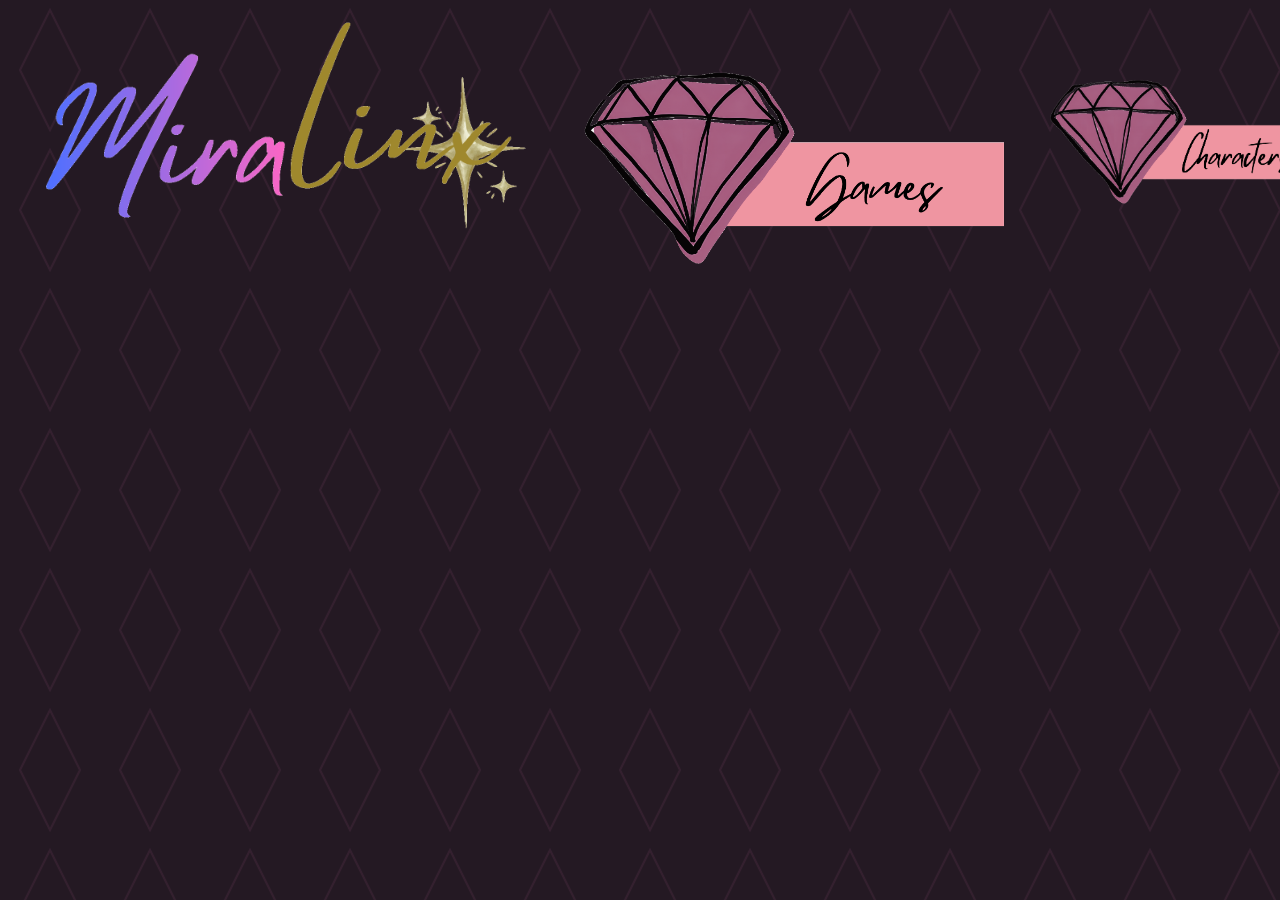
<file: index.html>
<!DOCTYPE html>
<html lang="en">
<head>
    <meta charset="UTF-8">
    <meta name="viewport" content="width=device-width, initial-scale=1.0">

    <title>Miralinx</title>

    <link rel="stylesheet" href="style.css">
</head>

<body>

    <!-- Website logo -->
   <header>
    <img src="Miralinx%20og.png?v=3"
         alt="Miralinx Logo"
         style="width: 550px; height: auto;">

<div style="display: flex; align-items: center; gap: 20px;">

  <a href="games.html">
    <img src="games.png" alt="Games"
         style="width: 450px; height: auto; cursor: pointer;">
</a>

    <a href="characters.html">
        <img src="character.png" alt="Characters"
             style="width: 300px; height: auto; cursor: pointer; margin-top: -40px;">
    </a>

</div>
</header>

    <!-- Main homepage --!>

</body>
</html>
</file>
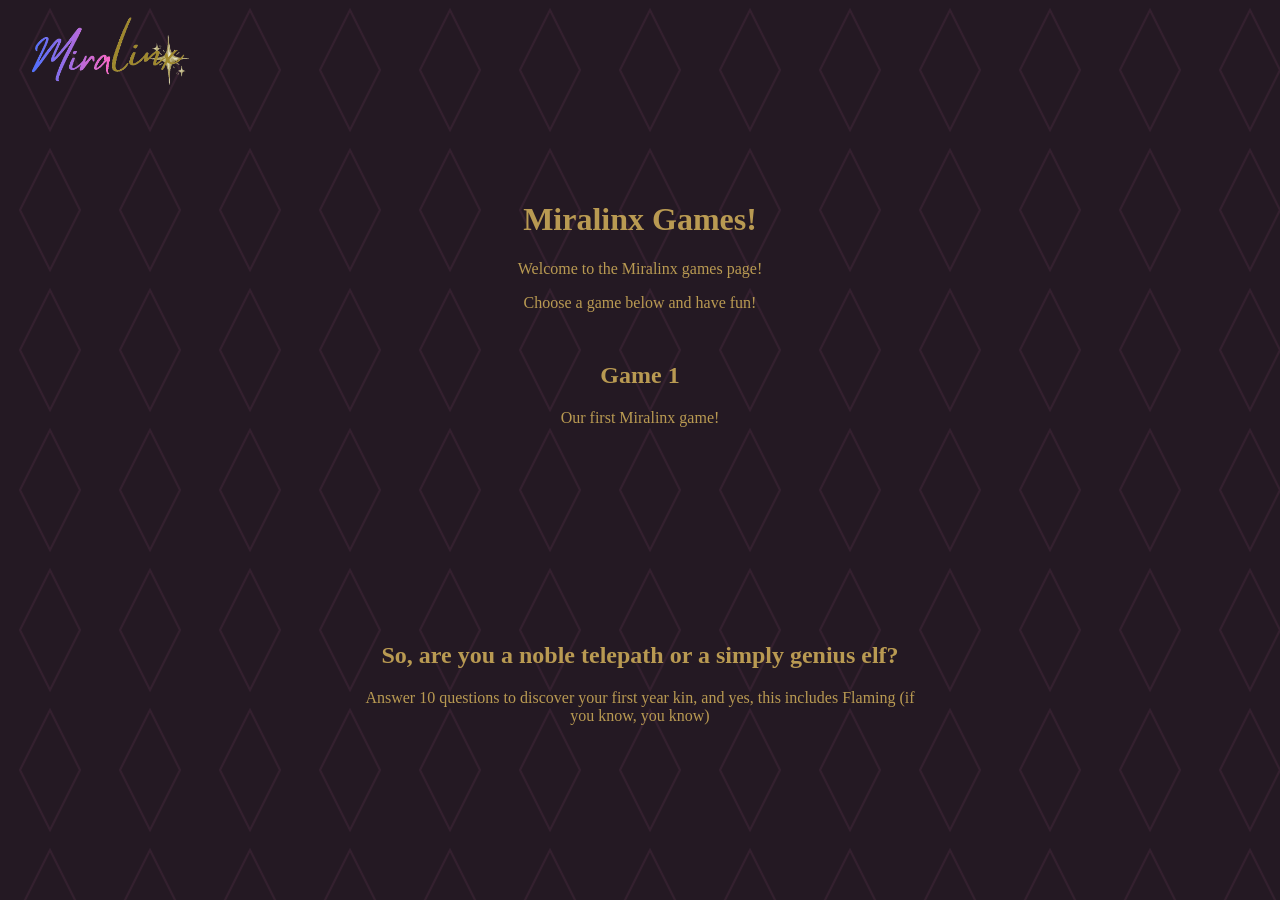
<file: games.html>
<!DOCTYPE html>
<html>
<head>
    <title>Random games to try out :) </title>
    <link rel="stylesheet" href="style.css">
    <meta name="viewport" content="width=device-width, initial-scale=1.0">
</head>

<body>

    <header>
        <a href="index.html">
            <img src="Miralinx%20og.png" alt="Miralinx Logo"
                 style="width: 180px; height: auto;">
        </a>
    </header>

    <main style="text-align: center; padding: 180px 20px 40px; color: #B99A52;">

        <h1>Miralinx Games!</h1>
        <p>Welcome to the Miralinx games page!</p>
        <p>Choose a game below and have fun!</p>

        <section style="margin: 50px auto; max-width: 600px;">
            <h2>Game 1</h2>
            <p>Our first Miralinx game!</p>

         
<!DOCTYPE html>
<html lang="en">
<head>
    <meta charset="UTF-8">
    <meta name="viewport" content="width=device-width, initial-scale=1.0">
    <title>Which first year student are you?</title>
    <link rel="stylesheet" href="style.css">

    <style>
        .quiz {
            max-width: 700px;
            margin: 170px auto 50px;
            padding: 25px;
            text-align: center;
            color: #B99A52;
        }

        .quiz button {
            display: block;
            width: 100%;
            margin: 12px 0;
            padding: 15px;
            background: #571C45;
            color: #B99A52;
            border: 2px solid #B99A52;
            border-radius: 10px;
            font-size: 17px;
            cursor: pointer;
        }

        .quiz button:hover {
            background: #75305D;
        }

        #result {
            display: none;
        }

        #progress {
            margin-bottom: 20px;
        }
    </style>
</head>

<body>

<div class="quiz">

    <h1>So, are you a noble telepath or a simply genius elf?</h1>
    <p>Answer 10 questions to discover your first year kin, and yes, this includes Flaming (if you know, you know)</p>

    <div id="quizArea">
        <h2 id="question"></h2>
        <p id="progress"></p>
        <div id="answers"></div>
    </div>

    <div id="result">
        <h2>Your Miralinx character is...</h2>
        <h1 id="characterName"></h1>
        <p id="characterDescription"></p>
        <button onclick="restartQuiz()">Try Again</button>
    </div>

</div>

<script>

// =================================
// 25 CHARACTER RESULTS
// Replace these examples with yours!
// =================================

const characters = [
    {name: "Moonlight Eclipse", description: "Your the main attraction, lights camera a-action...(cough cough), anyways, congrats, you got Moony Loony.So that means you're quite an unforgettable person!Whether that's in a good or bad way is up to you my chaotic good friend."},
    {name: "Katsuha Daikaze", description: "Smart and polished but I bet you got a few secrets people would die to hear.There's a reason you've become like this, and it's only a matter of time when others know why too."},
    {name: "Character 3", description: "Description goes here."},
    {name: "Character 4", description: "Description goes here."},
    {name: "Character 5", description: "Description goes here."},
    {name: "Character 6", description: "Description goes here."},
    {name: "Character 7", description: "Description goes here."},
    {name: "Character 8", description: "Description goes here."},
    {name: "Character 9", description: "Description goes here."},
    {name: "Character 10", description: "Description goes here."},
    {name: "Character 11", description: "Description goes here."},
    {name: "Character 12", description: "Description goes here."},
    {name: "Character 13", description: "Description goes here."},
    {name: "Character 14", description: "Description goes here."},
    {name: "Character 15", description: "Description goes here."},
    {name: "Character 16", description: "Description goes here."},
    {name: "Character 17", description: "Description goes here."},
    {name: "Character 18", description: "Description goes here."},
    {name: "Character 19", description: "Description goes here."},
    {name: "Character 20", description: "Description goes here."},
    {name: "Character 21", description: "Description goes here."},
    {name: "Character 22", description: "Description goes here."},
    {name: "Character 23", description: "Description goes here."},
    {name: "Character 24", description: "Description goes here."},
    {name: "Character 25", description: "Description goes here."}
];

// =================================
// QUESTIONS
// Each answer awards points to characters.
// =================================

const questions = [
    {
        question: "What's your favourate colour(or which colour is it similar to)?",
        answers: [
            {text: "red", scores: []},
            {text: "orange", scores: []},
            {text: "yellow", scores: []},
            {text: "green", scores: []}
            {text: "blue", scores: [0, ]} 
            {text: "purple", scores: []} 
            {text: "pink", scores: [0, ]} 
            {text: "black", scores: [1]}
            {text: "white", scores: []}
             {text: "brown/beige", scores: []}
        ]
    },
    {
        question: "How would people describe you (not how you describe you,even if other's opinions are false)?",
        answers: [
            {text: "the shy and scared kid", scores: []},
            {text: "the 'popular' or 'mean' one", scores: []},
            {text: "hot-tempered drama queen", scores: []},
            {text: "focused and studious", scores: [1]}
            {text: "whimsical and friendly", scores: []}
            {text: "ambitious and maybe a bit manipulative", scores: []}
            {text: "trouble magnet", scores: [0]}
            {text: "whines and is pretty attention seeking", scores: [0]}
            {text: "theater kid/strange hobbied child", scores: [0]}
            {text: "very average dude", scores: []}
            {text: "hootie fruity", scores: [1]}
            {text: "weird kid/loner", scores: []}
        ]
    },
    {
        question: "What animal are you most like?",
        answers: [
            {text: "A wolf.Awoooooo", scores: []},
            {text: "A quiet but prominent moth", scores: [1]},
            {text: "big colourful butterfly princess", scores: []},
            {text: "a misunderstood scorpion", scores: []}
            {text: "a batty bat", scores: []}
            {text: "an alert lizard", scores: []}
            {text: "sly fox", scores: []}
            {text: "proud bird or lion", scores: []}
            {text: "clumsy but venemous when provoked snake", scores: [0]}
        ]
    },
    {
        question: "What's your MAIN life goal?",
        answers: [
            {text: "to help and take care of others", scores: []},
            {text: "to explore and have fun", scores: []},
            {text: "to acheive my goals with any means necessary", scores: [0]},
            {text: "a life of happiness regardless of wealth", scores: []}
            {text: "a life of wealth no matter the job or conditions", scores: []}
            {text: "fame and influence", scores: []}
            {text: "do what my heart wants me to do no matter the difficulties and setbacks", scores: []}
            {text: "I JUST WANT TO MAKE IT TO TUESDAY!!!", scores: []}
            {text: "To prove them all wrong", scores: [1]}
        ]
    },
    {
        question: "Which activity sounds best?",
        answers: [
            {text: "Drawing,writing or designing", scores: [0]},
            {text: "Exploring and learning new things", scores: []},
            {text: "Solving puzzles and magic tricks", scores: [1]},
            {text: "Spending time with friends/socialising", scores: []}
            {text: "books and tv", scores: []}
            {text: "coding and gaming", scores: []}
            {text: "music", scores: []}
            {text: "physical sports/activities", scores: []}
            {text: "makeup/dress up/cosplay", scores: []}
            {text: "gossip", scores: []}
            {text: "studying", scores: []}
            {text: "baking", scores: []}
            {text: "gardening", scores: []}
        ]
    },
    {
        question: "What's your aestetic?",
        answers: [
            {text: "traditional(think cultural)", scores: []},
            {text: "minimalist(simple and clean)", scores: []},
            {text: "dark academia/regency(formal and mysterious)", scores: [1]},
            {text: "cottagecore(soft florals)", scores: []}
            {text: "casual/comfy", scores: []}
            {text: "light academia", scores: []}
             {text: "decora/scene/gyaru", scores: []}
             {text: "grungecore", scores: [0]}
        ]
    },
    {
        question: "What do you resonate with?",
        answers: [
            {text: "great winds and storms", scores: [1]},
            {text: "calm waters", scores: []},
            {text: "blazing fire", scores: []},
            {text: "solar flare", scores: []}
            {text: "dark smokey abyss", scores: []}
            {text: "quiet night", scores: [0]}
            {text: "frozen iceland", scores: []}
            {text: "mother nature", scores: []}
        ]
    },
    {
        question: "What is your worst quality?",
        answers: [
            {text: "easily jealous", scores: []},
            {text: "overthinker", scores: [0]},
            {text: "pokerface", scores: [1]},
            {text: "too talkative", scores: []}
        ]
    },
    {
        question: "What kind of character do you think you'd be?",
        answers: [
            {text: "one of the main characters", scores: [0]},
            {text: "the villian/antihero", scores: []},
            {text: "just a sidecharacter", scores: [},
            {text: "traumatized therapist", scores: []}
            {text: "doomed platonic/romantic interest", scores: [1]}
            {text: "the sacrafice", scores: []}
            {text: "main love interest", scores: []}
        ]
    },
    {
        question: "What song lyrics are you?",
        answers: [
            {text: "'victory's your only payment' and 'fake it till you make it'", scores: [1]},
            {text: "'One track mind, one track heart, if I fail, I'll fall apart'", scores: [0]},
            {text: "'make me your radio, tuen me up when you feel low'", scores: [2, 6, 10, 14, 18, 22]},
            {text: "'those cheerleaders and jocks would be six feet under'", scores: [3, 7, 11, 15, 19, 23, 24]}
        
        ]
    }
];

// =================================
// QUIZ ENGINE
// =================================

let currentQuestion = 0;
let scores = Array(25).fill(0);

function showQuestion() {
    const q = questions[currentQuestion];

    document.getElementById("question").textContent = q.question;
    document.getElementById("progress").textContent =
        "Question " + (currentQuestion + 1) + " of 10";

    const answerArea = document.getElementById("answers");
    answerArea.innerHTML = "";

    q.answers.forEach(answer => {
        const button = document.createElement("button");
        button.textContent = answer.text;

        button.onclick = function() {
            answer.scores.forEach(index => {
                scores[index]++;
            });

            currentQuestion++;

            if (currentQuestion < questions.length) {
                showQuestion();
            } else {
                showResult();
            }
        };

        answerArea.appendChild(button);
    });
}

function showResult() {
    document.getElementById("quizArea").style.display = "none";
    document.getElementById("result").style.display = "block";

    const highestScore = Math.max(...scores);
    const winners = characters.filter((character, index) =>
        scores[index] === highestScore
    );

    const winner = winners[
        Math.floor(Math.random() * winners.length)
    ];

    document.getElementById("characterName").textContent =
        winner.name;

    document.getElementById("characterDescription").textContent =
        winner.description;
}

function restartQuiz() {
    currentQuestion = 0;
    scores = Array(25).fill(0);

    document.getElementById("quizArea").style.display = "block";
    document.getElementById("result").style.display = "none";

    showQuestion();
}

showQuestion();

</script>

</body>
</html>


        </section>

    </main>

</body>
</html>
</file>
<file: style.css>
/* Main website background */
body {
    background-color: #241923;

    background-image: url("data:image/svg+xml,%3Csvg xmlns='http://www.w3.org/2000/svg' width='100' height='140' viewBox='0 0 100 140'%3E%3Cpath d='M50 10 L80 70 L50 130 L20 70 Z' fill='none' stroke='%233B2435' stroke-width='2' opacity='0.7'/%3E%3C/svg%3E");

    background-repeat: repeat;
    background-size: 100px 140px;

    margin: 0;
    min-height: 100vh;
}

/* Logo positioning */
header {
    position: absolute;
    top: 15px;
    left: 25px;
    z-index: 10;
}

/* Logo size */
.website-logo {
    width: 250px;
    height: auto;
}

/* Main text */
main {
    color: #FFF4DF;
    text-align: center;
    padding-top: 220px;
}
/* Header layout */
header {
    position: absolute;
    top: 15px;
    left: 25px;
    right: 25px;
    display: flex;
    align-items: center;
    justify-content: space-between;
    z-index: 10;
}

/* Navigation layout */
/* Navigation position */
.navigation {
    display: flex;
    align-items: center;
    gap: 35px;
    margin-top: -12px;
    margin-right: 15px;
}
.nav-button {
    width: 65px;
    height: 115px;
    background-color: #2455A4;
    clip-path: polygon(50% 0%, 80% 50%, 50% 100%, 20% 50%);
    display: flex;
    align-items: center;
    justify-content: center;
    text-decoration: none;
    position: relative;
}

/* Dark magenta rectangle */
.nav-button span {
    width: 150px;
    padding: 15px 5px;
    background-color: #571C45;
    color: #B99A52;
    transform: rotate(-45deg);
    font-size: 21px;
    font-weight: bold;
    text-align: center;
    white-space: nowrap;
}
</file>
